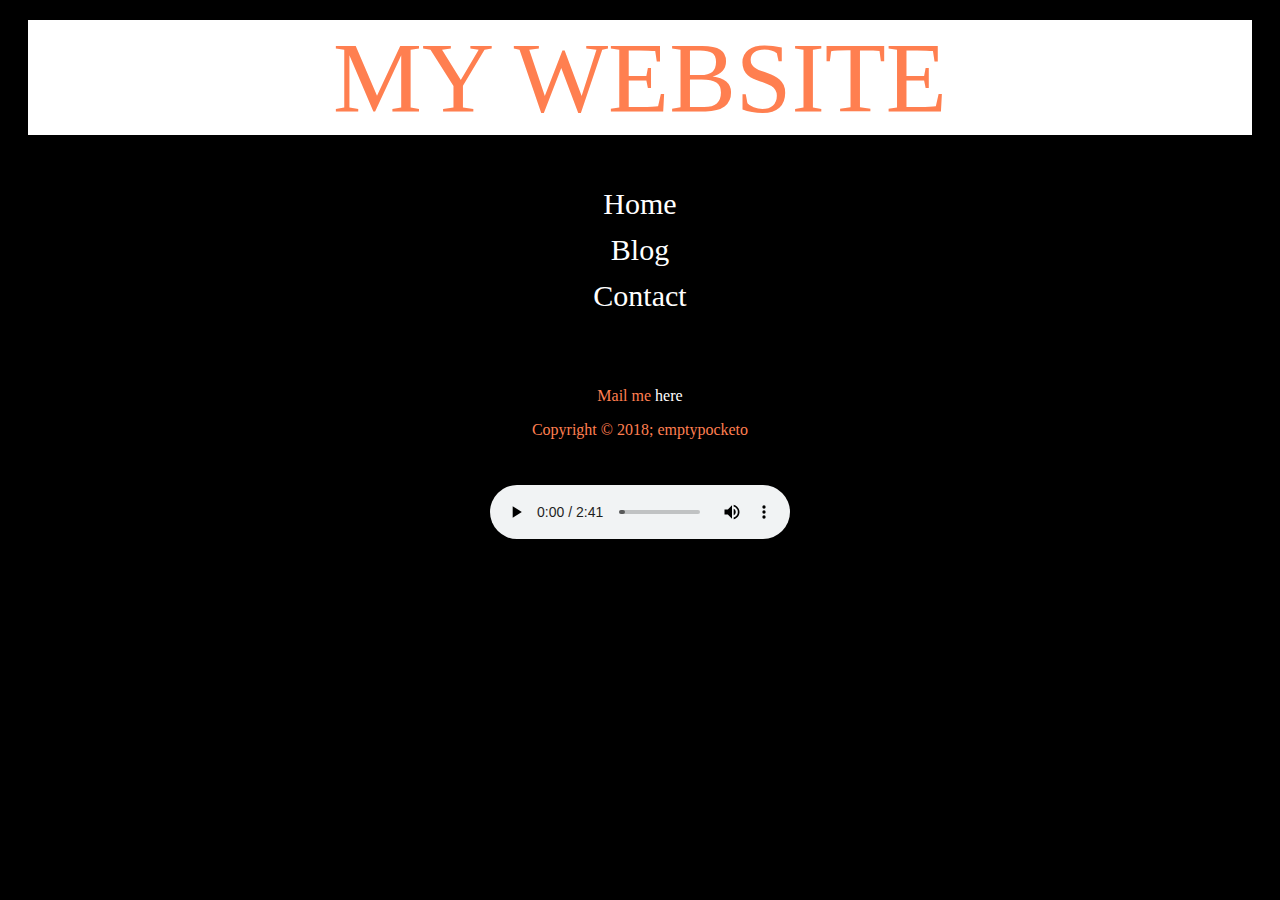
<file: index.html>
<!DOCTYPE html>
<html>
<head>
	<title>Class Assignment</title>
	<link rel="stylesheet" type="text/css" href="css/style.css">
</head>
<body>
	<header id="main-header">MY WEBSITE</header>

	<div class="Catergories">
		<ul>
			<li><a href="index.html">Home</a></li>
			<li><a href="blog.html">Blog</a></li>
			<li><a href="contact.html">Contact</a></li>

		</ul>	
<p>-----------------------------------------------------------</p>
<br>
	<footer id="main-footer">
		Mail me <a href=""><a href="mailto: han.doanquang@hcmut.edu.vn">here</a> <!--1 điểm-->
		<p>Copyright &copy 2018; emptypocketo</p>
	</footer>

	<audio controls autoplay="true" class="audio">
	  <source src="spideybell.mp3" type="audio/mp3" >
		Your browser does not support the audio element.
	</audio>

</body>
</html>
</file>
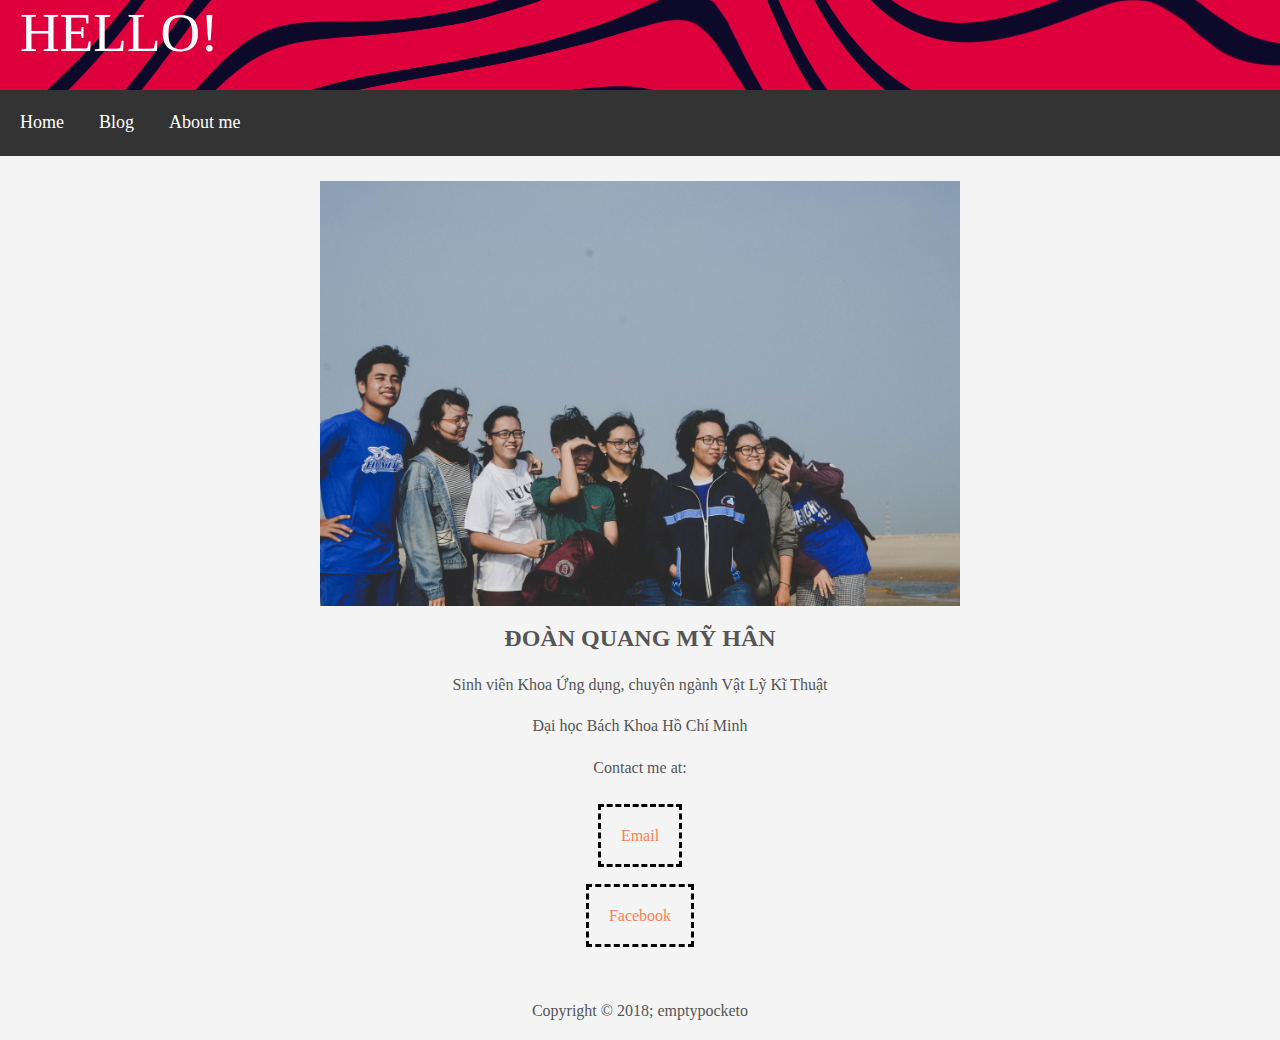
<file: contact.html>
<!DOCTYPE html>
<html>
<head>
	<title>About me!</title>
	<link rel="stylesheet" type="text/css" href="css/contactstyle.css">
</head>
<body>

	<nav class="header">HELLO!</nav></nav>

	<nav id="navbar">
		<div class="container">
			<ul>
				<li><a href="index.html">Home</a></li>
				<li class="dropdown">
					<a href="blog.html">Blog</a>
					<div class="dropdown-content">
						<a href="playlist.html">Playlist</a>
						<a href="gaming.html">Gaming</a>
					</div>
				</li>
				<li><a href="aboutme.html">About me</a></li>
			</ul>
		</div>
	</nav>

	<img class="avatar" src="/image/DSC_0825.jpg">

	<div class="introduction">
		<h2>ĐOÀN QUANG MỸ HÂN</h2>
		<p>Sinh viên Khoa Ứng dụng, chuyên ngành Vật Lỹ Kĩ Thuật</p>
		<p>Đại học Bách Khoa Hồ Chí Minh</p>
	</div>

	<div class="contact">
			<p >Contact me at:</p>
			<a href="mailto:han.doanquang@hcmut.edu.vn?subject=Title">Email</a>  <!--1 điểm-->
			<br>
			<a class="b2" href="http://facebook.com/meovanden" rel="noopener noreferrer" target="_blank">Facebook</a>
	</div>

	<br>
	<footer id="main-footer">  <!--1 điểm-->
		<p>Copyright &copy 2018; emptypocketo</p>
	</footer>
</body>
</html>
</file>
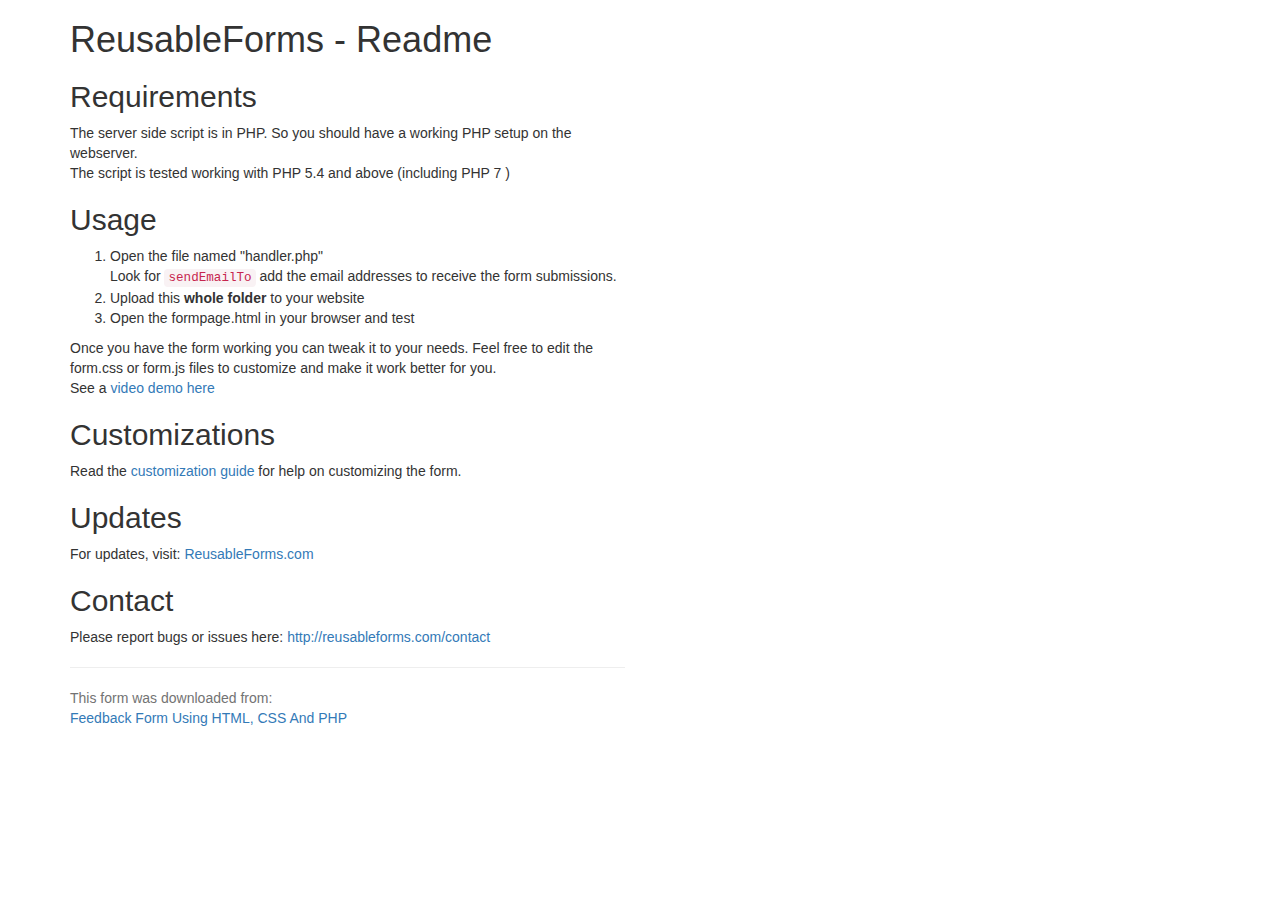
<file: feedback-form-in-html/readme.html>
<!doctype html>

<html lang="en">
<head>
  <meta charset="utf-8">

  <title>Reusable Form Readme First</title>
  <!-- Latest compiled and minified CSS -->
<link rel="stylesheet" href="https://maxcdn.bootstrapcdn.com/bootstrap/3.3.7/css/bootstrap.min.css" >

</head>

<body>
<div class="container">
<div class="row">
<div class="col-md-6">
<h1>ReusableForms - Readme</h1>

<h2>Requirements</h2>
The server side script is in PHP. So you should have a working PHP setup on the webserver.
<p>
The script is tested working with PHP 5.4 and above (including PHP 7 )
</p>

<h2>Usage</h2>
<ol>
<li>Open the file named "handler.php" <br/> Look for <code>sendEmailTo</code> add the email addresses to receive the form submissions.</li>
<li>Upload this <strong>whole folder</strong> to your website</li>
<li>Open the formpage.html in your browser and test</li>
</ol>
Once you have the form working you can tweak it to your needs. Feel free to edit the form.css or form.js files to customize and make it work better for you.
<p>
See a <a href="https://youtu.be/jAr4ZtLnmn0">video demo here</a>
</p>
<h2>Customizations</h2>
Read the <a href="http://reusableforms.com/doc/customization">customization guide</a> for help on customizing the form.

<h2>Updates</h2>
For updates, visit: <a href="http://reusableforms.com">ReusableForms.com</a>

<h2>Contact</h2>
Please report bugs or issues here:
<a href="http://reusableforms.com/contact">http://reusableforms.com/contact</a>
<p></p>
<hr/>
<p class="help-block">
This form was downloaded from:<br/>
<a href="http://reusableforms.com/d/d4/feedback-form-in-html">Feedback Form Using HTML, CSS And PHP</a>
</p>

</div>
</div>
</div>
</body>
</html>
</file>
<file: css/style.css>
*{
	font-family: consolas;
}
body{
	background-color: black;
}
#main-header{
	background-color: white;
	background-image: url(https://media.giphy.com/media/10vFvE29jNLRzW/giphy.gif);
	background-position: center bottom;
	border: 5px white;
	text-align: center;
	font-size: 100px;
	font-family: Consolas;
	margin: 20px;
	color: coral;
}

a{
	text-decoration: none;
	color: white;
}

a:hover{
	color: black;
}
a: visited{
	color: coral;
}

.audio{
	margin-left: auto;
	margin-right: auto;
	margin-top: 30px;
}

.Catergories{
	text-align: center;
	list-style: none;
	border: 10px #ccc;
	padding: 10px;
}

.Catergories ul{
	list-style: none;
	padding: 0px;
	text-align: center;
}

.Catergories li{
	font-family: Consolas;
	font-size: 30px;
	padding: 6px;
	border-radius: dotted 5px #333;
}
#main-footer{
	color: coral;
}
.run-buton{
	position: fixed;
	top: 400px;
}



.header{
	color: white;
	font-size: 40px;
	width: 100%;
	height: 120px;
	border: 1px solid black;
	padding: 20px;
	margin: auto;
	position: relative;
	overflow: hidden;
	background-image: : url('https://media.giphy.com/media/bdIgEDRnJIBO0/giphy.gif');
	background-position: center center;
}

#audio{
	position: center;
}
</file>
<file: css/contactstyle.css>
body{
	background-color: #f4f4f4;
	color: #555;
	font-family: Consolas;
	font-size: 16px;
	line-height: 1.6em;
	margin: 0;
}

a{
	text-decoration: none;
	color: coral;
}
a:hover{
	color: black;
}
a:active{
	color: white;
}

#main-footer{
	text-align: center;
}
.header{
	color: white;
	font-size: 55px;
	text-align: bottom;
	width: 100%;
	height: 50px;
	padding: 20px;
	margin: auto;
	position: relative;
	background-image: url('../image/header.png');
	overflow: hidden;
}

.container{
	width: 100%;
	margin: none;
	overflow: hidden;
}

#navbar{
	width: 100%;
	margin: auto;
	background-color: #333;
	color: #fff;
	overflow: hidden;
}
#navbar ul{
	padding: 0;
	list-style: none;
}
#navbar li{
	display: inline;
}
#navbar a{
	padding: 20px;
	margin-top: none;
	color: #fff;
	text-decoration-line: none;
	font-size: 18px;
	padding-right: 15px;
}

ul {
  list-style-type: none;
  margin: 0;
  padding: 0;
  overflow: hidden;
  background-color: #333;
}

li {
  float: left;
}

li a, .dropbtn {
  display: inline-block;
  color: white;
  text-align: center;
  padding: 14px 16px;
  text-decoration: none;
}

li a:hover, .dropdown:hover .dropbtn {
  background-color: red;
}

li.dropdown {
  display: inline-block;
}

.dropdown-content {
  display: none;
  position: absolute;
  background-color: #333;
  min-width: 160px;
  box-shadow: 0px 8px 16px 0px rgba(0,0,0,0.2);
  z-index: 1;
}

.dropdown-content a {
  color: white;
  padding: 12px 16px;
  text-decoration: none;
  display: block;
  text-align: left;
}

.dropdown-content a:hover {background-color: coral}

.dropdown:hover .dropdown-content {
  display: block;
}

.introduction{
	text-align: center;
}
.avatar{
	display: block;
	width: 50%;
	height: auto; /* add gray scale effect later*/
	position: relative;
	margin-left: auto;
	margin-right: auto;
	margin-top: 25px;

}

.contact{
	text-align: center;
}
.contact a{
	border-style: dashed;
	padding: 20px;
	border-color: black;
	line-height: 5em;
}
</file>
